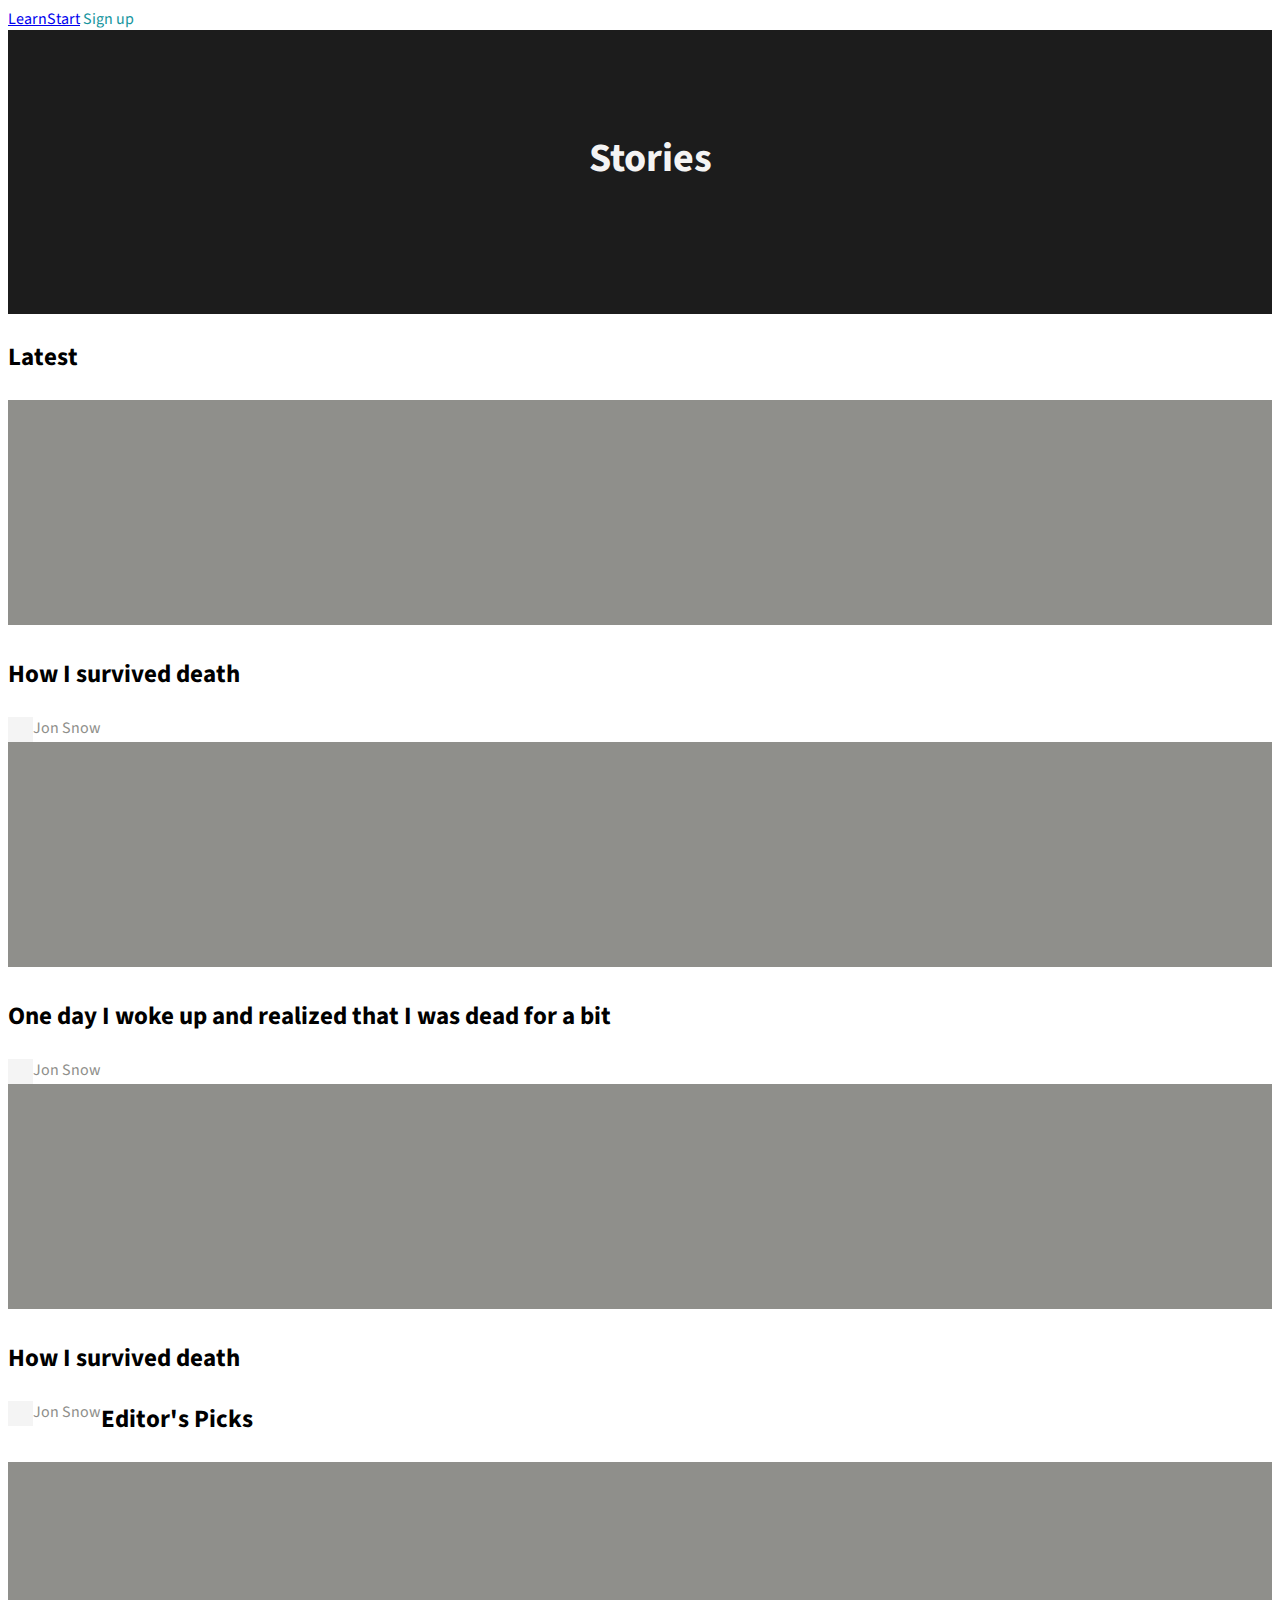
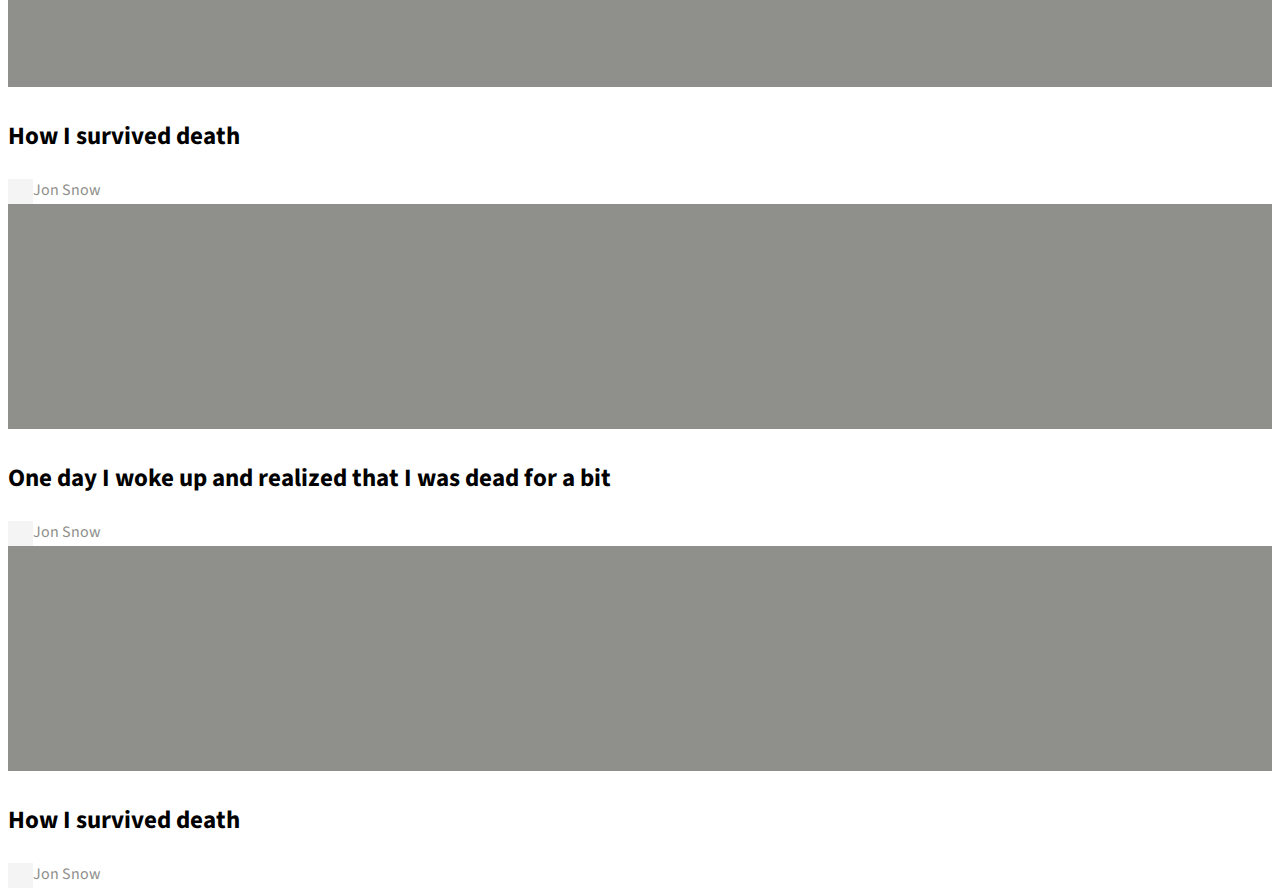
<file: stories.html>
<!doctype html>
<html lang="en">
  <head>
    <meta charset="utf-8">
    <meta name="viewport" content="width=device-width, initial-scale=1">
    <meta name="description" content="">
    <meta name="author" content="Yana Jeffus">
    <title>LearnStart Stories</title>

    <!-- Bootstrap core CSS -->
    <link href="https://cdn.jsdelivr.net/npm/bootstrap@5.0.0-beta3/dist/css/bootstrap.min.css" rel="stylesheet" integrity="sha384-eOJMYsd53ii+scO/bJGFsiCZc+5NDVN2yr8+0RDqr0Ql0h+rP48ckxlpbzKgwra6" crossorigin="anonymous">

    <style>
      .header-link {
        text-decoration: none;
      }
    </style>

    <link href='https://fonts.googleapis.com/css?family=Source+Sans+Pro' rel='stylesheet' type='text/css'>

    <!-- Custom styles for this template -->
    <link href="style.css" rel="stylesheet">
</head>
<body>

<div class="wrapper">
<nav class="navbar navbar-expand-lg navbar-light bg-light sticky-top">
  <div class="container-fluid">
    <a class="navbar-brand" href="./index.html">LearnStart</a>
    <a class="header-link color5" href="#">Sign up</a>
  </div>
</nav>

<div class="hero">
  <div class="stories">
    <h1 class="display-4">Stories</h1>
  </div>
</div>

<main>
<h3 class="m-5">Latest</h3>

<div class="album ">
    <div class="container">

      <div class="row row-cols-1 row-cols-sm-2 row-cols-md-3 g-3 flex-row flex-nowrap overflow-scroll">

        <div class="col">
          <div class="card shadow-sm">
            <svg class="bd-placeholder-img card-img-top" width="100%" height="225" xmlns="http://www.w3.org/2000/svg" role="img" aria-label="Placeholder: Thumbnail" preserveAspectRatio="xMidYMid slice" focusable="false"><title>Placeholder</title><rect width="100%" height="100%" fill="#8f8f8b"></rect><text x="50%" y="50%" fill="#eceeef" dy=".3em"></text></svg>

            <div class="card-body">
              <h3 class="card-text">How I survived death</h3>
              <div class="d-flex justify-content-between align-items-center">
                <div><div class="avatar rounded-circle"></div><div class="name">Jon Snow</div></div>
              </div>
            </div>
          </div>
        </div>
        <div class="col">
          <div class="card shadow-sm">
            <svg class="bd-placeholder-img card-img-top" width="100%" height="225" xmlns="http://www.w3.org/2000/svg" role="img" aria-label="Placeholder: Thumbnail" preserveAspectRatio="xMidYMid slice" focusable="false"><title>Placeholder</title><rect width="100%" height="100%" fill="#8f8f8b"></rect><text x="50%" y="50%" fill="#eceeef" dy=".3em"></text></svg>

            <div class="card-body">
              <h3 class="card-text">One day I woke up and realized that I was dead for a bit</h3>
              <div class="d-flex justify-content-between align-items-center">
                <div><div class="avatar rounded-circle"></div><div class="name">Jon Snow</div></div>
              </div>
            </div>
          </div>
        </div>
        <div class="col">
          <div class="card shadow-sm">
            <svg class="bd-placeholder-img card-img-top" width="100%" height="225" xmlns="http://www.w3.org/2000/svg" role="img" aria-label="Placeholder: Thumbnail" preserveAspectRatio="xMidYMid slice" focusable="false"><title>Placeholder</title><rect width="100%" height="100%" fill="#8f8f8b"></rect><text x="50%" y="50%" fill="#eceeef" dy=".3em"></text></svg>

            <div class="card-body">
              <h3 class="card-text">How I survived death</h3>
              <div class="d-flex justify-content-between align-items-center">
                <div><div class="avatar rounded-circle"></div><div class="name">Jon Snow</div></div>
              </div>
            </div>
          </div>
        </div>

      </div>
    </div>
  </div>

  <h3 class="m-5">Editor's Picks</h3>

<div class="album ">
    <div class="container">

      <div class="row row-cols-1 row-cols-sm-2 row-cols-md-3 g-3 flex-row flex-nowrap overflow-scroll">

        <div class="col">
          <div class="card shadow-sm">
            <svg class="bd-placeholder-img card-img-top" width="100%" height="225" xmlns="http://www.w3.org/2000/svg" role="img" aria-label="Placeholder: Thumbnail" preserveAspectRatio="xMidYMid slice" focusable="false"><title>Placeholder</title><rect width="100%" height="100%" fill="#8f8f8b"></rect><text x="50%" y="50%" fill="#eceeef" dy=".3em"></text></svg>

            <div class="card-body">
              <h3 class="card-text">How I survived death</h3>
              <div class="d-flex justify-content-between align-items-center">
                <div><div class="avatar rounded-circle"></div><div class="name">Jon Snow</div></div>
              </div>
            </div>
          </div>
        </div>
        <div class="col">
          <div class="card shadow-sm">
            <svg class="bd-placeholder-img card-img-top" width="100%" height="225" xmlns="http://www.w3.org/2000/svg" role="img" aria-label="Placeholder: Thumbnail" preserveAspectRatio="xMidYMid slice" focusable="false"><title>Placeholder</title><rect width="100%" height="100%" fill="#8f8f8b"></rect><text x="50%" y="50%" fill="#eceeef" dy=".3em"></text></svg>

            <div class="card-body">
              <h3 class="card-text">One day I woke up and realized that I was dead for a bit</h3>
              <div class="d-flex justify-content-between align-items-center">
                <div><div class="avatar rounded-circle"></div><div class="name">Jon Snow</div></div>
              </div>
            </div>
          </div>
        </div>
        <div class="col">
          <div class="card shadow-sm">
            <svg class="bd-placeholder-img card-img-top" width="100%" height="225" xmlns="http://www.w3.org/2000/svg" role="img" aria-label="Placeholder: Thumbnail" preserveAspectRatio="xMidYMid slice" focusable="false"><title>Placeholder</title><rect width="100%" height="100%" fill="#8f8f8b"></rect><text x="50%" y="50%" fill="#eceeef" dy=".3em"></text></svg>

            <div class="card-body">
              <h3 class="card-text">How I survived death</h3>
              <div class="d-flex justify-content-between align-items-center">
                <div><div class="avatar rounded-circle"></div><div class="name">Jon Snow</div></div>
              </div>
            </div>
          </div>
        </div>

      </div>
    </div>
  </div>

</main>


<script src="https://cdn.jsdelivr.net/npm/bootstrap@5.0.0-beta3/dist/js/bootstrap.bundle.min.js" integrity="sha384-JEW9xMcG8R+pH31jmWH6WWP0WintQrMb4s7ZOdauHnUtxwoG2vI5DkLtS3qm9Ekf" crossorigin="anonymous"></script>

  </body>
</html>
</file>
<file: style.css>
.color1 {
  color: #1c1c1c;
}

.color2 {
  color: #8f8f8b;
}

.color3 {
  color: #e4e5e6;
}

.color4 {
  color: #f4f4f4;
}

.color5 {
  color: #15959e;
}

body {
  font-family: 'Source Sans Pro', sans-serif;
}

h1 {
  font-size: 40px;
}

h2 {
  font-size: 30px;
}

h3 {
  font-size: 25px;
}

p {
  font-size: 15px;
}

.wrapper {
  display:flex;
  flex-direction:column;
  height:100vh;
}
.wrapper .hero {
  background-color: #1c1c1c;
  flex-grow:1;
  color: #f4f4f4;
}
.hero-content {
  margin-top: 200px !important;
  margin-left: 20px;
}
.stories {
  text-align: center;
  margin-top: 100px !important;
  margin-left: 20px;
  padding-bottom: 100px;
}
.banner {
  background-color: #f4f4f4;
}
.avatar {
  background-color: #f4f4f4;
  width: 25px;
  height: 25px;
  float: left;
}
.name {
  float: left;
  color: #8f8f8b;
}
.readNow {
  width: 150px;
  height: 40px;
  color: white;
  background-color: #15959e;
  border: 0px;
  border-radius: 0px;
  font-size: 15px;
  font-weight: bold;
}
.continue {
  background-color: #15959e;
  border: 0px;
  border-radius: 0px;
  font-size: 15px;
  font-weight: bold;
  height: 50px;
  margin-top: 10px;
}
.signupClose {
  position: relative;
  right: -94%;
  height: 20px;
}
input {
  height: 50px;
}
@media screen and (max-width: 768px) {
  h1 {
    font-size: 30px;
  }

  h2 {
    font-size: 25px;
  }

  h3 {
    font-size: 20px;
  }

  p {
    font-size: 13px;
  }

}
</file>
